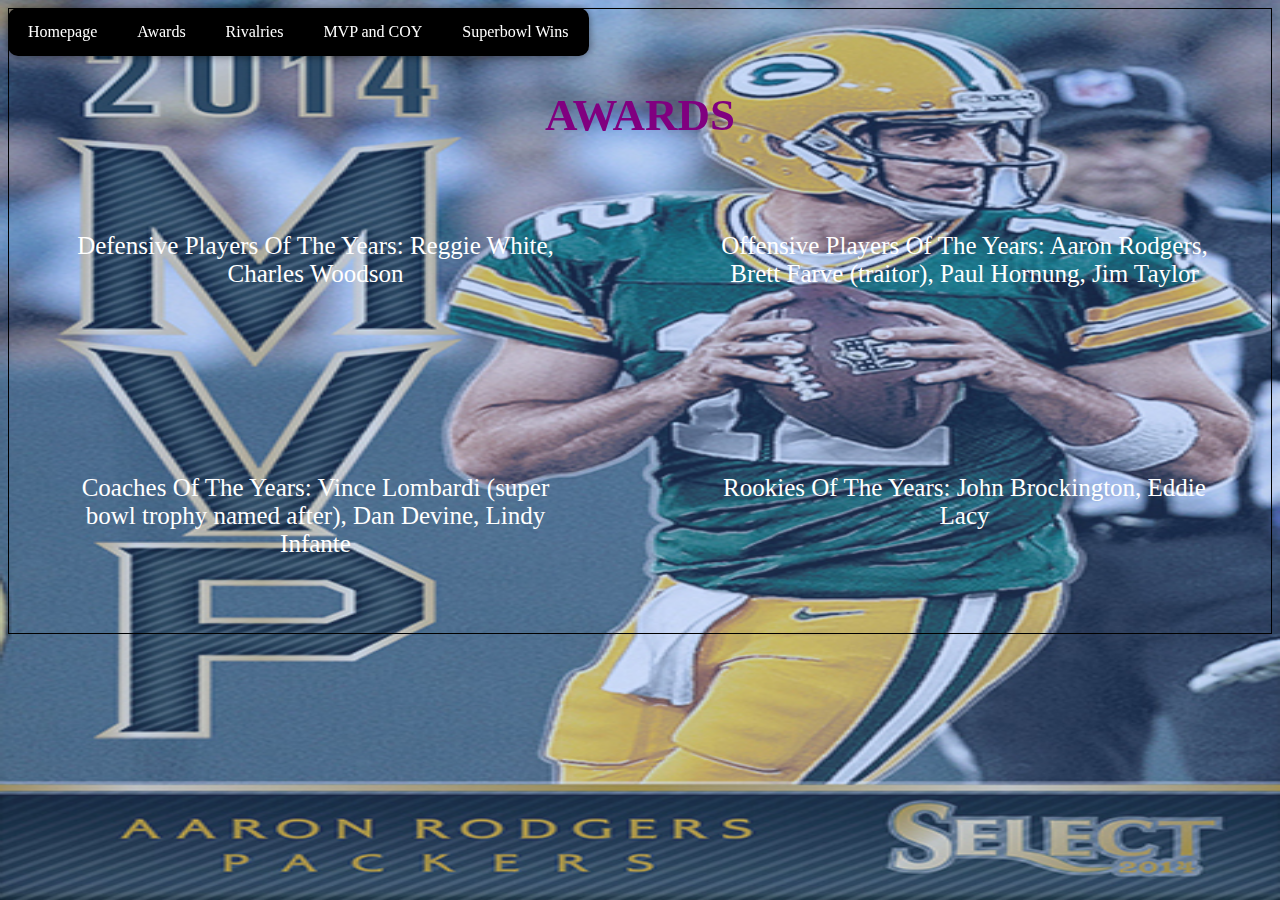
<file: awards.html>
<!DOCTYPE html>
<html>
	<head>
		<link href="stylesheet.css" type="text/css" rel="stylesheet">
	</head>
	<body id="packersmvp">
		<ul id="Menu">
			<li><a href="index.html">Homepage</a></li>				
			<li><a href="awards.html">Awards</a></li>
			<li><a href="rivals.html">Rivalries</a></li>
			<li><a href="mvp.html">MVP and COY</a></li>
			<li><a href="superbowl.html">Superbowl Wins</a></li>
		</ul>
		<div class="grid-4col">
			<div class="grid-colspan4">
				<h1>
					AWARDS
				</h1>
			</div>
			<div class="grid-colspan2-a">
				<p>
					Defensive Players Of The Years: Reggie White, Charles Woodson
				</p>
			</div>
			<div class="grid-colspan2-c">
				<p>
					Offensive Players Of The Years: Aaron Rodgers, Brett Farve (traitor), Paul Hornung, Jim Taylor
				</p>
			</div>
			<div class="grid-colspan2-a">
				<p>
					Coaches Of The Years: Vince Lombardi (super bowl trophy named after), Dan Devine, Lindy Infante
				</p>
			</div>
			<div class="grid-colspan2-c">
				<p>
					Rookies Of The Years: John Brockington, Eddie Lacy
				</p>
			</div>
		</div>
	</body>
</html>
</file>
<file: stylesheet.css>
p{
	font-size: 25px;
}
h1{
	color: purple;
	font-size: 45px;
}


ul#Menu{
text-align:center;
margin: auto;
background: #000000;
box-shadow: 0px 0px 9px rgba(0,0,0,0.5);
padding: 0;
border-radius: 10px;
list-style: none;
position: fixed;
display: inline-table;
}

ul#Menu li{
text-align:center;
float: left;
color: white;
padding: 0px;
}

ul#Menu li a{
display: block;
padding: 15px 20px;
color: white;
text-decoration: none;
}

ul#Menu li ul{
list-style:none;
display:none;
color:white;
}

ul#Menu:after{
content: "";
clear: both;
display: block;
}

ul#Menu li:hover{
background: #4b545f;
background: linear-gradient(top, #4f5964 0%, #5f6975 40%);
background: -moz-linear-gradient(top, #4f5964 0%, #5f6975 40%);
background: -webkit-linear-gradient(top, #4f5964 0%,#5f6975 40%);
}

ul#Menu li:hover a{
color: #fff;
}

ul#Menu li:hover > ul{
display:block;
}

ul#Menu ul{
background: #5f6975; border-radius: 0px; padding: 0;
position: absolute; top: 100%;
}

ul#Menu ul li{
float: none;
border-top: 1px solid #6b727c;
border-bottom: 1px solid #575f6a;
position: relative;
}

ul#Menu ul li a{
padding: 5px 40px;
color: #fff;
}

ul#Menu ul li a:hover{
background: #4b545f;
}

#greenbaylogo {
    background: url(images2/greenbaylogo.jpg);
    background-repeat: no-repeat;
    background-size: 100vw 100vh;
}
#packersgreats {
    background: url(images2/packersgreats.jpg);
    background-repeat: no-repeat;
    background-size: 100vw 100vh;
}
#packersrivals {
    background: url(images2/rivalriesbackground.jpg);
    background-repeat: no-repeat;
    background-size: 100vw 100vh;
}
#packersmvp {
    background: url(images2/rodgersmvp.jpg);
    background-repeat: no-repeat;
    background-size: 100vw 100vh;
}
#packersuperbowl {
    background: url(images2/packerssuperbowl.jpg);
    background-repeat: no-repeat;
    background-size: 100vw 100vh;
}
.grid-4col{
	display: grid;
	grid-template-columns: 1fr 1fr 1fr 1fr;
	grid-gap: 4vh;
	border: 1px black solid;
	text-align: center;
}
.grid-2col{
	display: grid;
	grid-template-columns: 1fr 1fr;
	grid-template-rows: 1fr 1fr;
	grid-gap: 4vh;
	border: 1px black solid;
	text-align: center;
}
.grid-left{
	margin-top:35vh;
	grid-row-start: 1;
	grid-row-span: 2;
	grid-column-start: 1;
	grid-column-span: 1;
	top: 50px;
	text-align:center;
	font-weight: bold;
	font-size:50px;
	color: white;
}
.grid-topright{
	margin-top: 15vh;
	grid-row-start: 1;
	grid-row-span: 1;
	grid-column-start: 2;
	grid-column-span: 1;
	top: 50px;
	text-align:center;
	font-weight: bold;
	font-size:50px;
	color: white;
}
.grid-bottomright{
	grid-row-start: 2;
	grid-row-span: 1;
	grid-column-start: 2;
	grid-column-span: 1;
	top: 50px;
	text-align:center;
	font-weight: bold;
	font-size:50px;
	color: white;
}
.grid-colspan4{
	padding: 1em
	grid-columnn-start: 1;
	grid-column-end: span 4;
	position: relative;
	top: 50px;
	text-align:center;
	font-weight: bold;
	font-size:50px;
	color: white;
}
.grid-colspan2-a{
	padding: 1em;
	grid-column-start: 1;
	grid-column-end: span 2;
	text-align:center;
	color: white;
	font-size: 50px;
}
.grid-colspan2-b{
	padding: 1em;
	grid-column-start: 2;
	grid-column-end: span 2;
	text-align:center;
	color: white;
	font-size: 50px;
}
.grid-colspan2-c{
	padding: 1em;
	grid-column-start: 3;
	grid-column-end: span 2;
	text-align:center;
	text-align:center;
	color: white;
	font-size: 50px;
}
</file>
